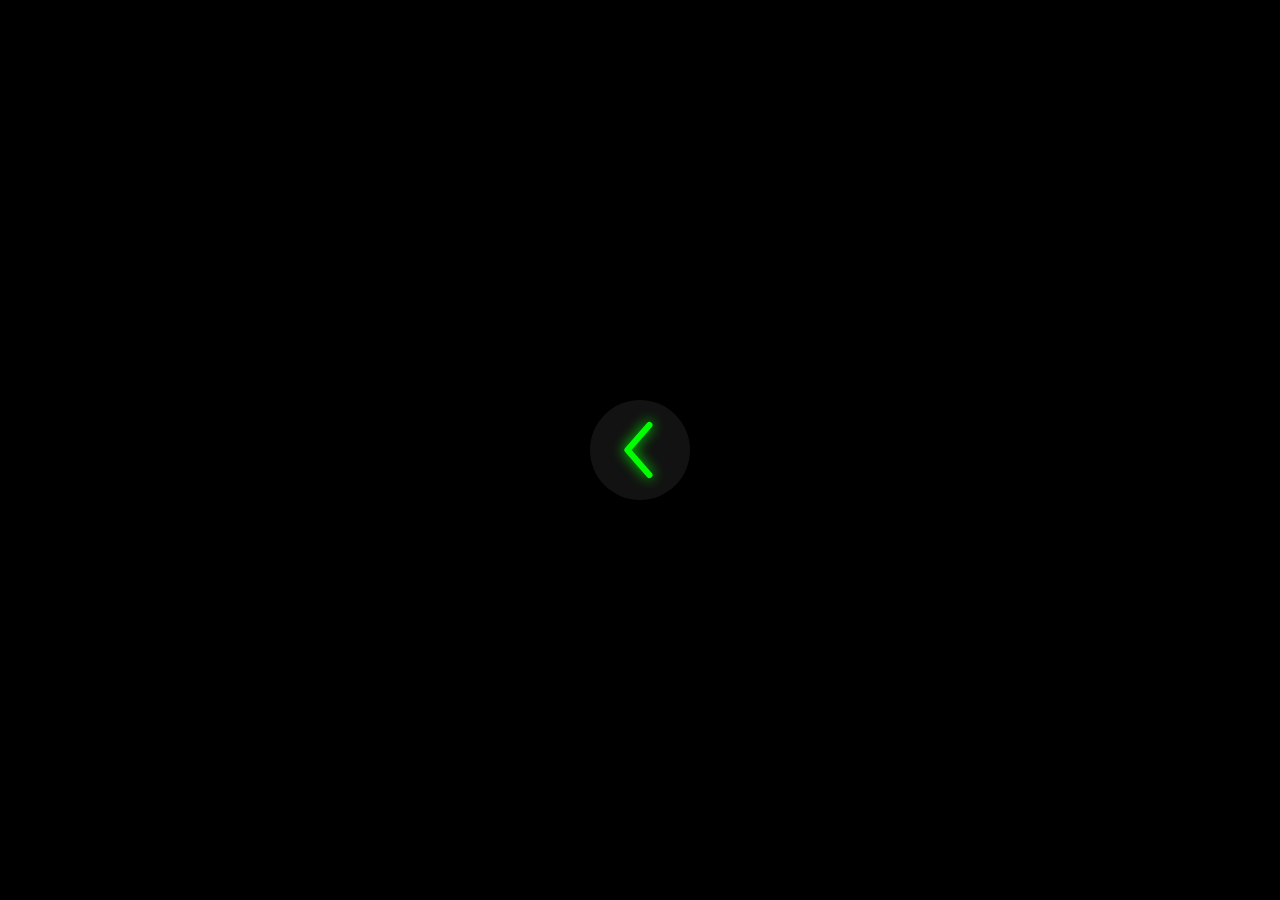
<file: DevMode/back.html>
<!DOCTYPE html>
<html lang="en">
<head>
  <meta charset="UTF-8">
  <title>Glow SVG Button (No Animation)</title>
  <style>
    html, body {
      margin: 0;
      padding: 0;
      width: 100%;
      height: 100vh;
      display: flex;
      justify-content: center;
      align-items: center;
      background: #000;
    }

    .glow-on-hover {
      width: 100px;
      height: 100px;
      border: none;
      outline: none;
      background: transparent;
      padding: 0;
      cursor: pointer;
      position: relative;
      z-index: 0;
      border-radius: 50%;
    }

    .glow-on-hover:before {
      content: '';
      background: linear-gradient(45deg, #ff0000, #ff7300, #fffb00, #48ff00, #00ffd5, #002bff, #7a00ff, #ff00c8, #ff0000);
      position: absolute;
      top: -4px;
      left: -4px;
      background-size: 400%;
      z-index: -1;
      filter: blur(6px);
      width: calc(100% + 8px);
      height: calc(100% + 8px);
      animation: glowing 20s linear infinite;
      opacity: 0;
      transition: opacity 0.3s ease-in-out;
      border-radius: 50%;
    }

    .glow-on-hover:hover:before {
      opacity: 1;
    }

    .glow-on-hover:after {
      content: '';
      position: absolute;
      z-index: -2;
      width: 100%;
      height: 100%;
      background: #000;
      border-radius: 50%;
      top: 0;
      left: 0;
    }

    @keyframes glowing {
      0% { background-position: 0 0; }
      50% { background-position: 400% 0; }
      100% { background-position: 0 0; }
    }

    svg {
      display: block;
    }

    .bg {
      fill: #121212;
    }

    .arrow {
      stroke: #00ff00;
      stroke-width: 4;
      fill: none;
      stroke-linecap: round;
      stroke-linejoin: round;
      filter: drop-shadow(0 0 4px #00ff00);
      /* animation removed */
    }
  </style>
</head>
<body>

<button class="glow-on-hover">
  <svg width="100" height="100" viewBox="0 0 64 64" xmlns="http://www.w3.org/2000/svg">
    <!-- Background Circle -->
    <circle class="bg" cx="32" cy="32" r="32" />
    <!-- Static Left Arrow (No animation) -->
    <path class="arrow" d="M38 16 L24 32 L38 48" />
  </svg>
</button>

</body>
</html>
</file>
